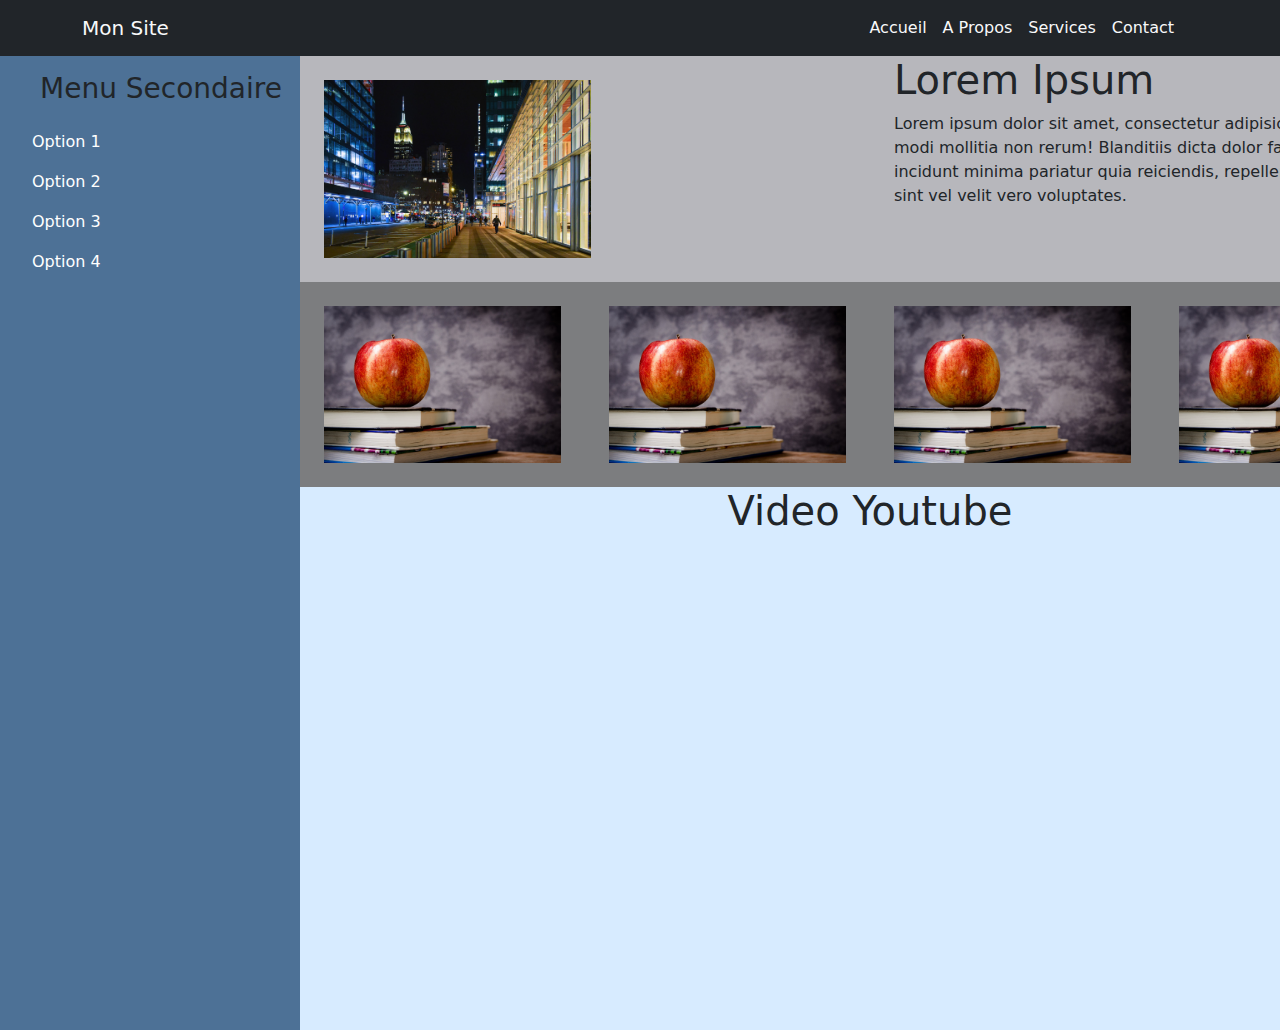
<file: index.html>
<!doctype html>
<html lang="fr">
<head>
    <meta charset="UTF-8">
    <meta content="width=device-width, initial-scale=1" name="viewport">
    <link crossorigin="anonymous" href="https://cdn.jsdelivr.net/npm/bootstrap@5.3.3/dist/css/bootstrap.min.css"
          integrity="sha384-QWTKZyjpPEjISv5WaRU9OFeRpok6YctnYmDr5pNlyT2bRjXh0JMhjY6hW+ALEwIH" rel="stylesheet">
    <link rel="stylesheet" href="../css/style.css">
    <title>Exercice Bootstrap - Mathieu Stamm</title>
</head>
<body class="d-flex flex-column">
<header>
    <nav class="navbar nav-dark navbar-expand-lg">
        <div class="container">
            <a class="navbar-brand link-light" href="#">Mon Site</a>
            <button class="navbar-toggler bg-light" type="button" data-bs-toggle="offcanvas"
                    data-bs-target="#offcanvasNavbar" aria-controls="offcanvasNavbar" aria-label="Toggle navigation">
                <span class="navbar-toggler-icon"></span>
            </button>
            <div class="offcanvas offcanvas-end nav-dark" tabindex="-1" id="offcanvasNavbar"
                 aria-labelledby="offcanvasNavbarLabel">
                <div class="offcanvas-header">
                    <h5 class="offcanvas-title text-light" id="offcanvasNavbarLabel">Mon Site</h5>
                    <button type="button" class="btn-close" data-bs-dismiss="offcanvas" aria-label="Close"></button>
                </div>
                <div class="offcanvas-body">
                    <ul class="navbar-nav justify-content-end flex-grow-1 pe-3">
                        <li class="nav-item">
                            <a class="nav-link link-light" href="#">Accueil</a>
                        </li>
                        <li class="nav-item">
                            <a class="nav-link link-light" href="#">A Propos</a>
                        </li>
                        <li class="nav-item">
                            <a class="nav-link link-light" href="#">Services</a>
                        </li>
                        <li class="nav-item">
                            <a class="nav-link link-light" href="#">Contact</a>
                        </li>
                    </ul>
                    <div class="d-flex mt-3">
                    </div>
                </div>
            </div>
        </div>
    </nav>
</header>

<main class="flex-grow-1 d-flex">
    <nav class="d-flex flex-column p-3 nav-blue w-300 h-100">
        <h3 class="mb-3 ms-4">Menu Secondaire</h3>
        <ul class="nav flex-column">
            <li class="nav-item">
                <a class="nav-link text-white" href="#">Option 1</a>
            </li>
            <li class="nav-item">
                <a class="nav-link text-white" href="#">Option 2</a>
            </li>
            <li class="nav-item">
                <a class="nav-link text-white" href="#">Option 3</a>
            </li>
            <li class="nav-item">
                <a class="nav-link text-white" href="#">Option 4</a>
            </li>
        </ul>
    </nav>
    <div class="d-flex flex-column">
        <div class="container bg-dark-white">
            <div class="row">
                <div class="col p-4">
                    <img src="./new-york.jpg" class="img-fluid w-50 h-auto" alt="New York">
                </div>
                <div class="col text-start">
                    <h1>Lorem Ipsum</h1>
                    <p>Lorem ipsum dolor sit amet, consectetur adipisicing elit. Labore modi mollitia non rerum!
                        Blanditiis dicta dolor facere harum incidunt minima pariatur quia reiciendis, repellendus
                        similique sint vel velit vero voluptates.</p>
                </div>
            </div>
        </div>
        <div class="container bg-light-grey">
            <div class="row">
                <div class="col p-4">
                    <img src="./livre.jpg" class="img-fluid w-100" alt="livre">
                </div>
                <div class="col p-4">
                    <img src="./livre.jpg" class="img-fluid w-100" alt="livre">
                </div>
                <div class="col p-4">
                    <img src="./livre.jpg" class="img-fluid w-100" alt="livre">
                </div>
                <div class="col p-4">
                    <img src="./livre.jpg" class="img-fluid w-100" alt="livre">
                </div>
            </div>
        </div>
        <div class="container bg-light-white text-center">
            <h1>Video Youtube</h1>
            <iframe src="https://www.youtube.com/embed/LnIyoJP_o0A?si=mxmiKzjkVrwaKVUL" title="YouTube video player" allow="accelerometer; autoplay; clipboard-write; encrypted-media; gyroscope; picture-in-picture; web-share" referrerpolicy="strict-origin-when-cross-origin" allowfullscreen></iframe>
        </div>
    </div>
</main>


<script src="https://cdn.jsdelivr.net/npm/bootstrap@5.3.3/dist/js/bootstrap.bundle.min.js"
        integrity="sha384-YvpcrYf0tY3lHB60NNkmXc5s9fDVZLESaAA55NDzOxhy9GkcIdslK1eN7N6jIeHz"
        crossorigin="anonymous"></script>
</body>
</html>
</file>
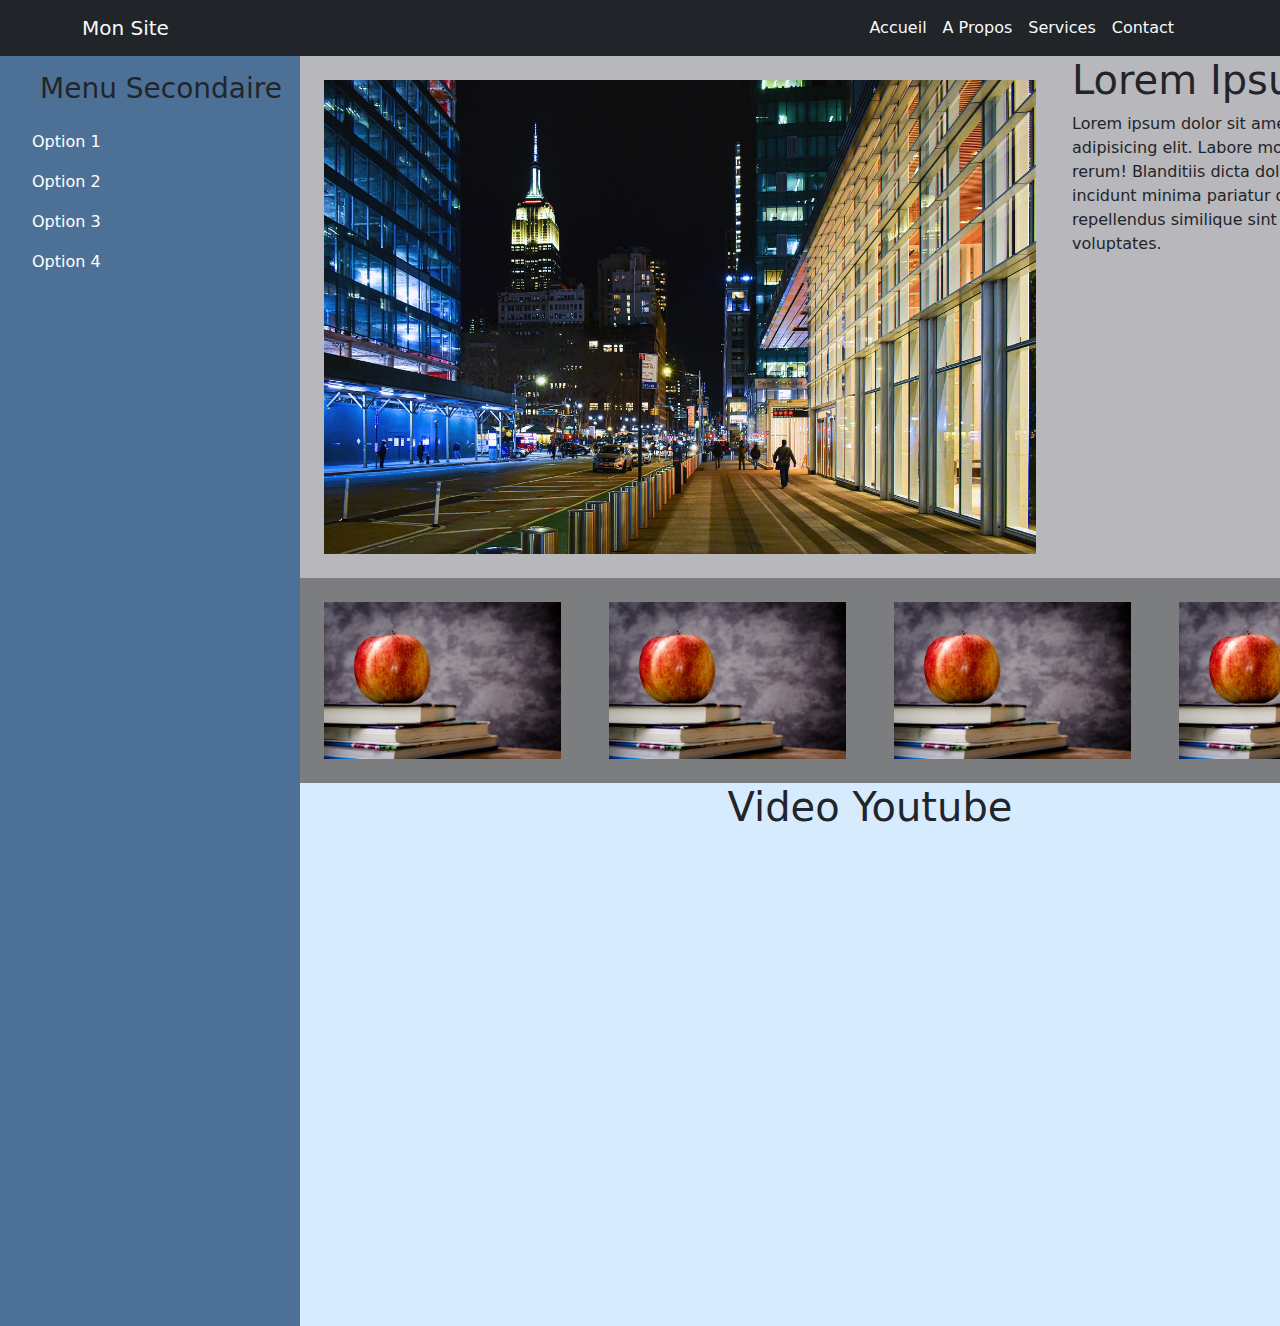
<file: index2.html>
<!doctype html>
<html lang="fr">
<head>
    <meta charset="UTF-8">
    <meta content="width=device-width, initial-scale=1" name="viewport">
    <link crossorigin="anonymous" href="https://cdn.jsdelivr.net/npm/bootstrap@5.3.3/dist/css/bootstrap.min.css"
          integrity="sha384-QWTKZyjpPEjISv5WaRU9OFeRpok6YctnYmDr5pNlyT2bRjXh0JMhjY6hW+ALEwIH" rel="stylesheet">
    <link rel="stylesheet" href="../css/style.css">
    <title>Exercice Bootstrap - Mathieu Stamm</title>
</head>
<body class="d-flex flex-column">
<header>
    <nav class="navbar nav-dark navbar-expand-lg">
        <div class="container">
            <a class="navbar-brand link-light" href="#">Mon Site</a>
            <button class="navbar-toggler bg-light" type="button" data-bs-toggle="offcanvas"
                    data-bs-target="#offcanvasNavbar" aria-controls="offcanvasNavbar" aria-label="Toggle navigation">
                <span class="navbar-toggler-icon"></span>
            </button>
            <div class="offcanvas offcanvas-end nav-dark" tabindex="-1" id="offcanvasNavbar"
                 aria-labelledby="offcanvasNavbarLabel">
                <div class="offcanvas-header">
                    <h5 class="offcanvas-title text-light" id="offcanvasNavbarLabel">Mon Site</h5>
                    <button type="button" class="btn-close" data-bs-dismiss="offcanvas" aria-label="Close"></button>
                </div>
                <div class="offcanvas-body">
                    <ul class="navbar-nav justify-content-end flex-grow-1 pe-3">
                        <li class="nav-item">
                            <a class="nav-link link-light" href="#">Accueil</a>
                        </li>
                        <li class="nav-item">
                            <a class="nav-link link-light" href="#">A Propos</a>
                        </li>
                        <li class="nav-item">
                            <a class="nav-link link-light" href="#">Services</a>
                        </li>
                        <li class="nav-item">
                            <a class="nav-link link-light" href="#">Contact</a>
                        </li>
                    </ul>
                    <div class="d-flex mt-3">
                    </div>
                </div>
            </div>
        </div>
    </nav>
</header>

<main class="flex-grow-1 d-flex">
    <nav class="d-flex flex-column p-3 nav-blue w-300 h-100">
        <h3 class="mb-3 ms-4">Menu Secondaire</h3>
        <ul class="nav flex-column">
            <li class="nav-item">
                <a class="nav-link text-white" href="#">Option 1</a>
            </li>
            <li class="nav-item">
                <a class="nav-link text-white" href="#">Option 2</a>
            </li>
            <li class="nav-item">
                <a class="nav-link text-white" href="#">Option 3</a>
            </li>
            <li class="nav-item">
                <a class="nav-link text-white" href="#">Option 4</a>
            </li>
        </ul>
    </nav>
    <div class="d-flex flex-column">
        <div class="container bg-dark-white">
            <div class="row">
                <div class="col-8 p-4">
                    <img src="./new-york.jpg" class="img-fluid" alt="New York">
                </div>
                <div class="col-4 text-start">
                    <h1>Lorem Ipsum</h1>
                    <p>Lorem ipsum dolor sit amet, consectetur adipisicing elit. Labore modi mollitia non rerum!
                        Blanditiis dicta dolor facere harum incidunt minima pariatur quia reiciendis, repellendus
                        similique sint vel velit vero voluptates.</p>
                </div>
            </div>
        </div>
        <div class="container bg-light-grey">
            <div class="row">
                <div class="col p-4">
                    <img src="./livre.jpg" class="img-fluid w-100" alt="livre">
                </div>
                <div class="col p-4">
                    <img src="./livre.jpg" class="img-fluid w-100" alt="livre">
                </div>
                <div class="col p-4">
                    <img src="./livre.jpg" class="img-fluid w-100" alt="livre">
                </div>
                <div class="col p-4">
                    <img src="./livre.jpg" class="img-fluid w-100" alt="livre">
                </div>
            </div>
        </div>
        <div class="container bg-light-white text-center">
            <h1>Video Youtube</h1>
            <iframe src="https://www.youtube.com/embed/LnIyoJP_o0A?si=mxmiKzjkVrwaKVUL" title="YouTube video player" allow="accelerometer; autoplay; clipboard-write; encrypted-media; gyroscope; picture-in-picture; web-share" referrerpolicy="strict-origin-when-cross-origin" allowfullscreen></iframe>
        </div>
    </div>
</main>


<script src="https://cdn.jsdelivr.net/npm/bootstrap@5.3.3/dist/js/bootstrap.bundle.min.js"
        integrity="sha384-YvpcrYf0tY3lHB60NNkmXc5s9fDVZLESaAA55NDzOxhy9GkcIdslK1eN7N6jIeHz"
        crossorigin="anonymous"></script>
</body>
</html>
</file>
<file: css/style.css>
* {
    margin: 0;
    padding: 0;
    box-sizing: border-box;
}

:root{
    --dark-grey: #343a40;

    --dark-white: #b7b7bc;

    --light-grey: #7c7d7f;

    --light-white: #d7ebff;

    --nav-dark: #212529;

    --nav-blue: #4d7196;
}

html, body {
    height: 100%;
}

.nav-dark{
    background-color: var(--nav-dark);
}

.nav-blue{
    background-color: var(--nav-blue);
}

.w-300{
    min-width: 300px;
}

.bg-dark-white{
    background-color: var(--dark-white);
}

.bg-light-grey{
    background-color: var(--light-grey);
}

.bg-light-white{
    background-color: var(--light-white);
}

a:hover {
    text-decoration: underline;
}

iframe{
    width: 70rem;
    height: 30rem;
}
</file>
